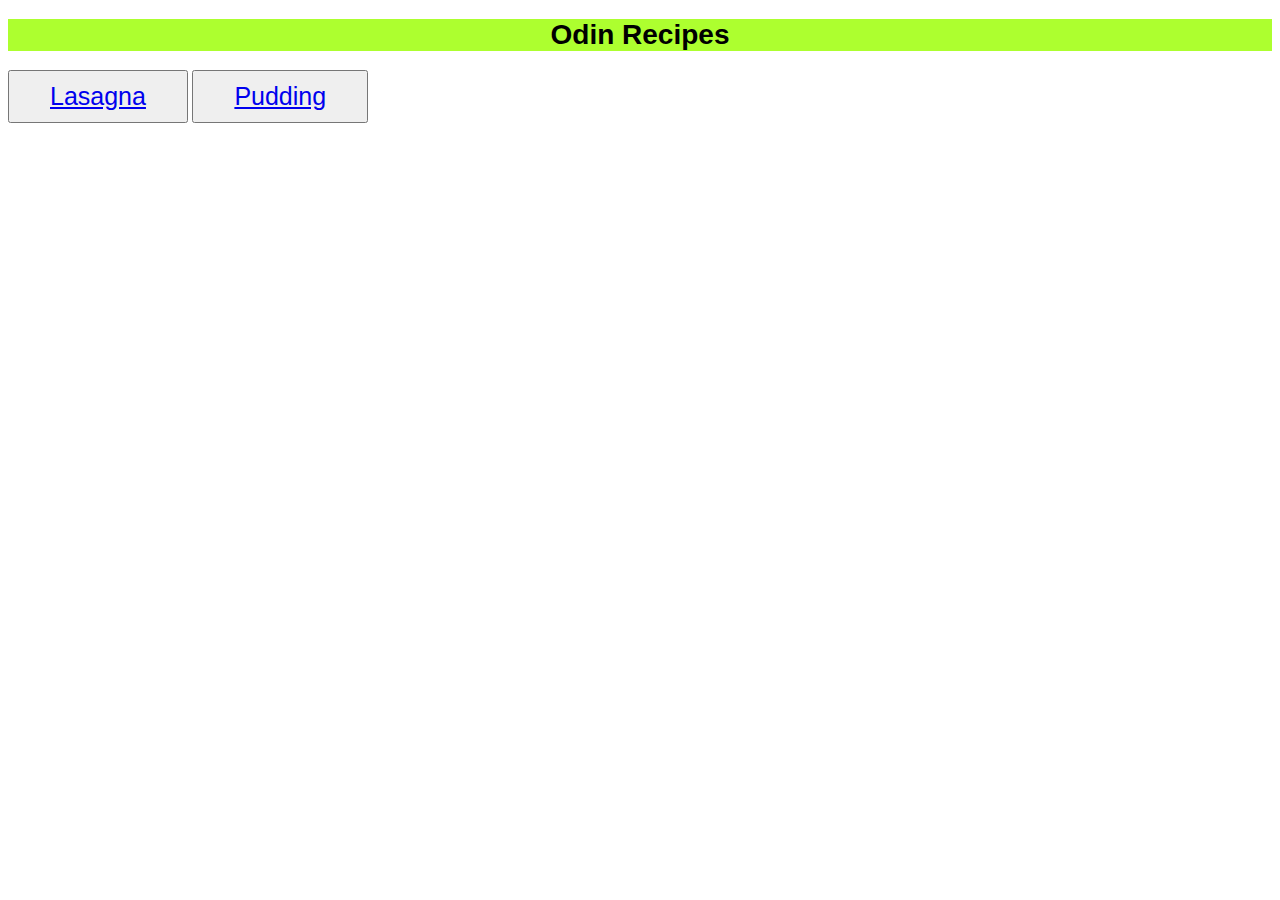
<file: index.html>
<!DOCTYPE html>
<html lang="en">
<head>
    <meta charset="UTF-8">
    <meta http-equiv="X-UA-Compatible" content="IE=edge">
    <meta name="viewport" content="width=device-width, initial-scale=1.0">
    <title>Odin Recipes Home</title>
    <link rel="stylesheet" href="/style.css">
</head>
<body>
    <h1 class="title">Odin Recipes</h1>
    <button><a href="/recipes/lasagna.html">Lasagna</a></button>
    <button><a href="/recipes/pudding.html">Pudding</a></button>
</body>
</html>
</file>
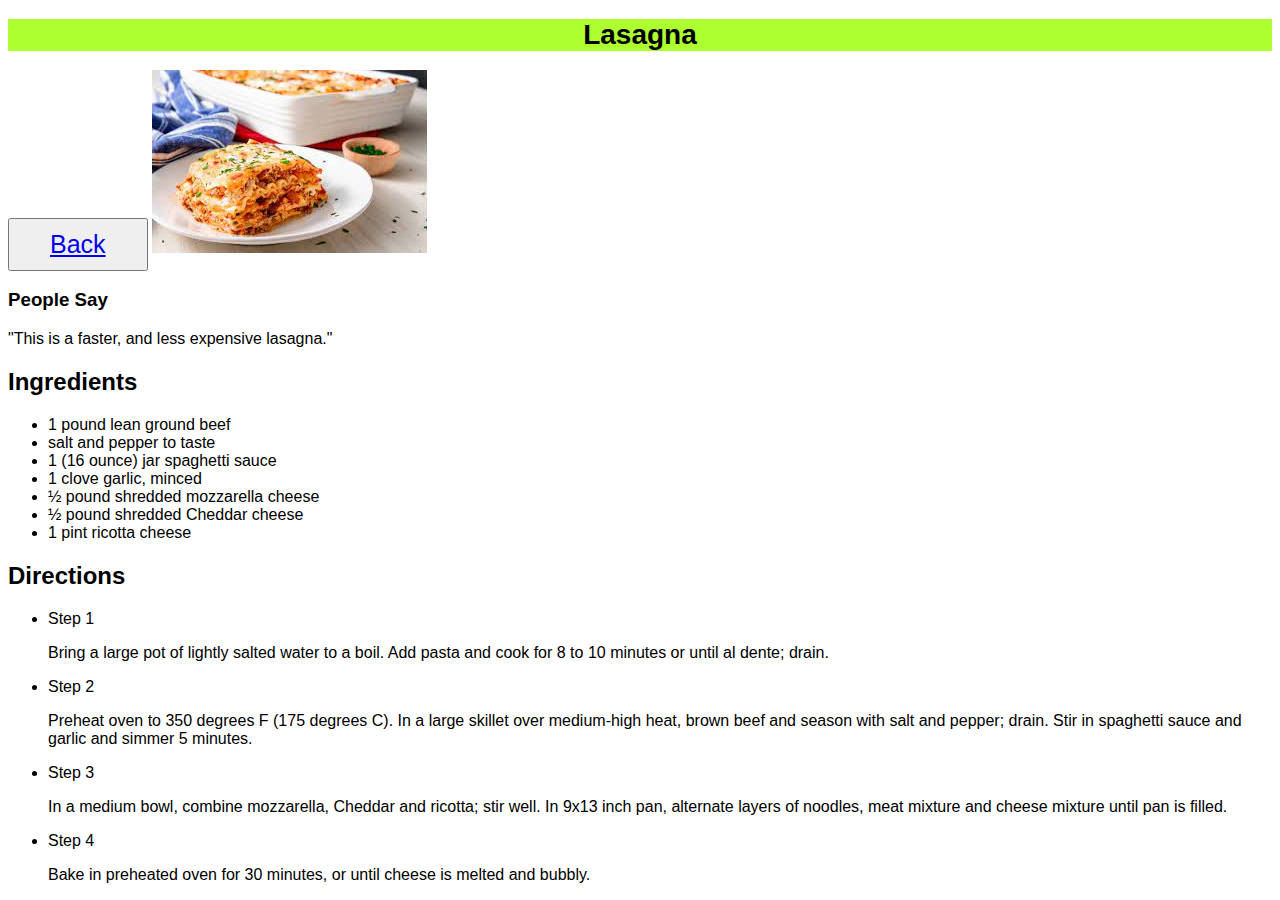
<file: recipes/lasagna.html>
<!DOCTYPE html>
<html lang="en">
<head>
    <meta charset="UTF-8">
    <meta http-equiv="X-UA-Compatible" content="IE=edge">
    <meta name="viewport" content="width=device-width, initial-scale=1.0">
    <title>Lasagna Recipe</title>
    <link rel="stylesheet" href="/style.css">
</head>
<body>
    <h1 class="title">Lasagna</h1>

    <button><a href="/../index.html">Back</a></button>

    <img src="/img/lasagna.jpeg" alt="Delicious Lasagna">

    <h3>People Say</h3>

    <p>"This is a faster, and less expensive lasagna."</p>

    <h2>Ingredients</h2>

    <ul>
        <li>1 pound lean ground beef</li>

        <li>salt and pepper to taste</li>

        <li>1 (16 ounce) jar spaghetti sauce</li>  
        
        <li>1 clove garlic, minced</li>

        <li>½ pound shredded mozzarella cheese</li>

        <li>½ pound shredded Cheddar cheese</li>

        <li>1 pint ricotta cheese</li>
    </ul>

    <h2>Directions</h2>

    <ul>
        <li>
            Step 1
            <p>
            Bring a large pot of lightly salted water to a boil.
            Add pasta and cook for 8 to 10 minutes or until al dente; drain.
           </p>
        </li>

        <li>
            Step 2
            <p>
            Preheat oven to 350 degrees F (175 degrees C).
            In a large skillet over medium-high heat,
            brown beef and season with salt and pepper; drain.
            Stir in spaghetti sauce and garlic and simmer 5 minutes.
            </p>
        </li>

        <li>
            Step 3
            <p>
            In a medium bowl, combine mozzarella, Cheddar and ricotta; stir well.
            In 9x13 inch pan, alternate layers of noodles,
            meat mixture and cheese mixture until pan is filled.
            </p>
        </li>

        <li>
            Step 4
            <p>
            Bake in preheated oven for 30 minutes,
            or until cheese is melted and bubbly.
            </p>
        </li>
    </ul>
</body>
</html>
</file>
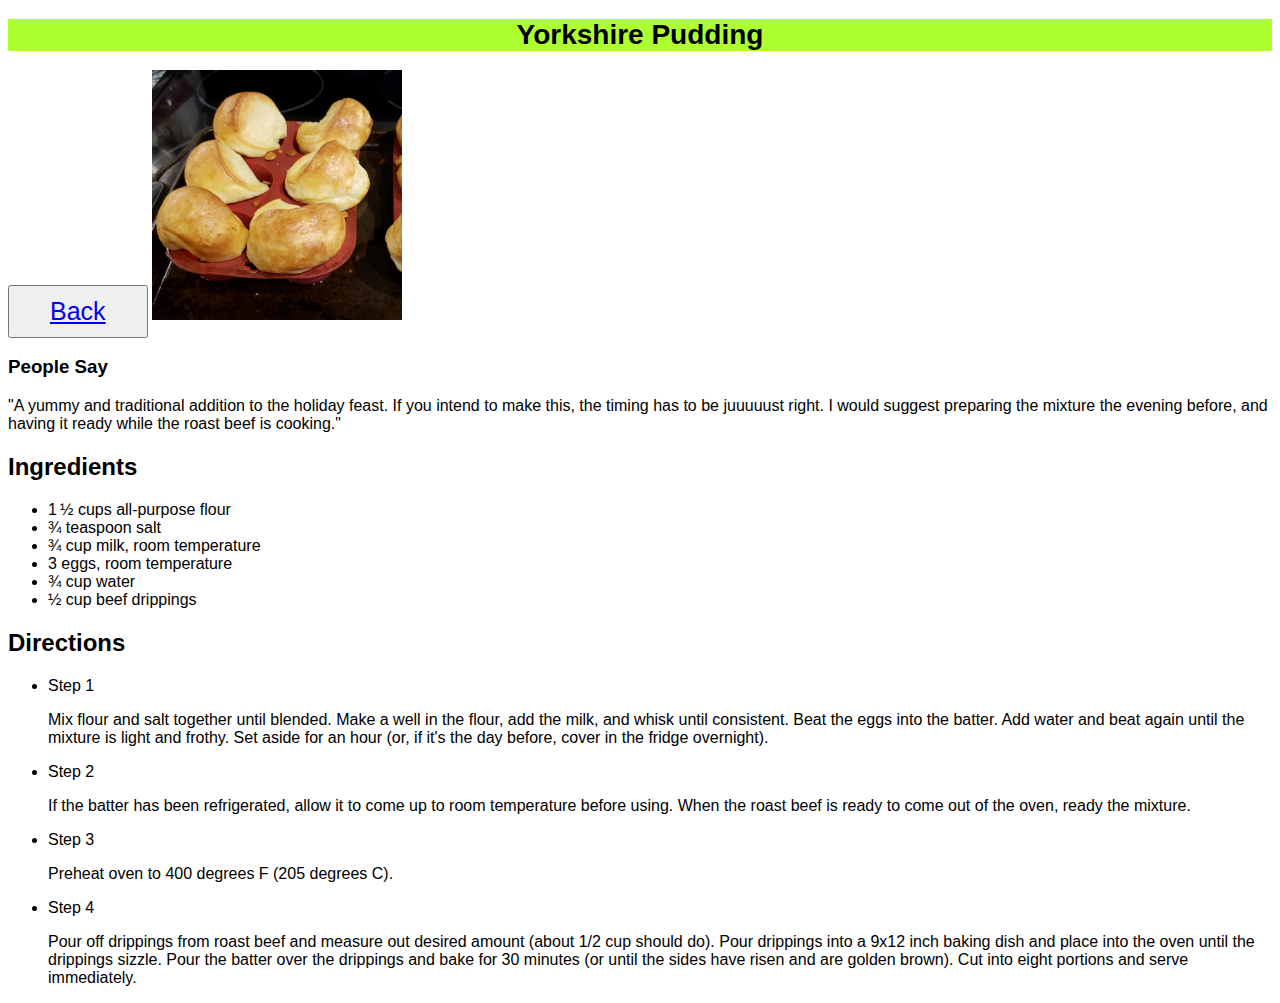
<file: recipes/pudding.html>
<!DOCTYPE html>
<html lang="en">
<head>
    <meta charset="UTF-8">
    <meta http-equiv="X-UA-Compatible" content="IE=edge">
    <meta name="viewport" content="width=device-width, initial-scale=1.0">
    <title>Yorkshire Pudding Recipe</title>
    <link rel="stylesheet" href="/style.css">
</head>
<body>
    <h1 class="title">Yorkshire Pudding</h1>

    <button><a href="/../index.html">Back</a></button>

    <img src="/img/pudding.webp" alt="Yorkshire pudding in the oven" width="250">

    <h3>People Say</h3>

    <p>
        "A yummy and traditional addition to the holiday feast.
        If you intend to make this, the timing has to be
        juuuuust right. I would suggest preparing the mixture
        the evening before, and having it ready while the roast
        beef is cooking."
    </p>

    <h2>Ingredients</h2>

    <ul>
        <li>1 ½ cups all-purpose flour</li>

        <li>¾ teaspoon salt</li>

        <li>¾ cup milk, room temperature</li>  
        
        <li>3 eggs, room temperature</li>

        <li>¾ cup water</li>

        <li>½ cup beef drippings</li>

    </ul>

    <h2>Directions</h2>

    <ul>
        <li>
            Step 1
            <p>
                Mix flour and salt together until blended.
                Make a well in the flour, add the milk,
                and whisk until consistent. Beat the eggs into the batter.
                Add water and beat again until the mixture is light and frothy.
                Set aside for an hour (or, if it's the day before,
                cover in the fridge overnight).
           </p>
        </li>

        <li>
            Step 2
            <p>
                If the batter has been refrigerated,
                allow it to come up to room temperature before using.
                When the roast beef is ready to come out of the oven,
                ready the mixture.
            </p>
        </li>

        <li>
            Step 3
            <p>
                Preheat oven to 400 degrees F (205 degrees C).
            </p>
        </li>

        <li>
            Step 4
            <p>
                Pour off drippings from roast beef and measure out desired
                amount (about 1/2 cup should do). Pour drippings into a 9x12
                inch baking dish and place into the oven until the drippings sizzle.
                Pour the batter over the drippings and bake for 30 minutes
                (or until the sides have risen and are golden brown).
                Cut into eight portions and serve immediately.
            </p>
        </li>
    </ul>

</body>
</html>
</file>
<file: style.css>
* {
    font-family: Arial, Helvetica, sans-serif;
}

.title {
    background-color: greenyellow;
    font-size: 28px;
    text-align: center;
}

button {
    font-size: 25px;
    padding: 40px;
    padding-block: 10px;
}
</file>
